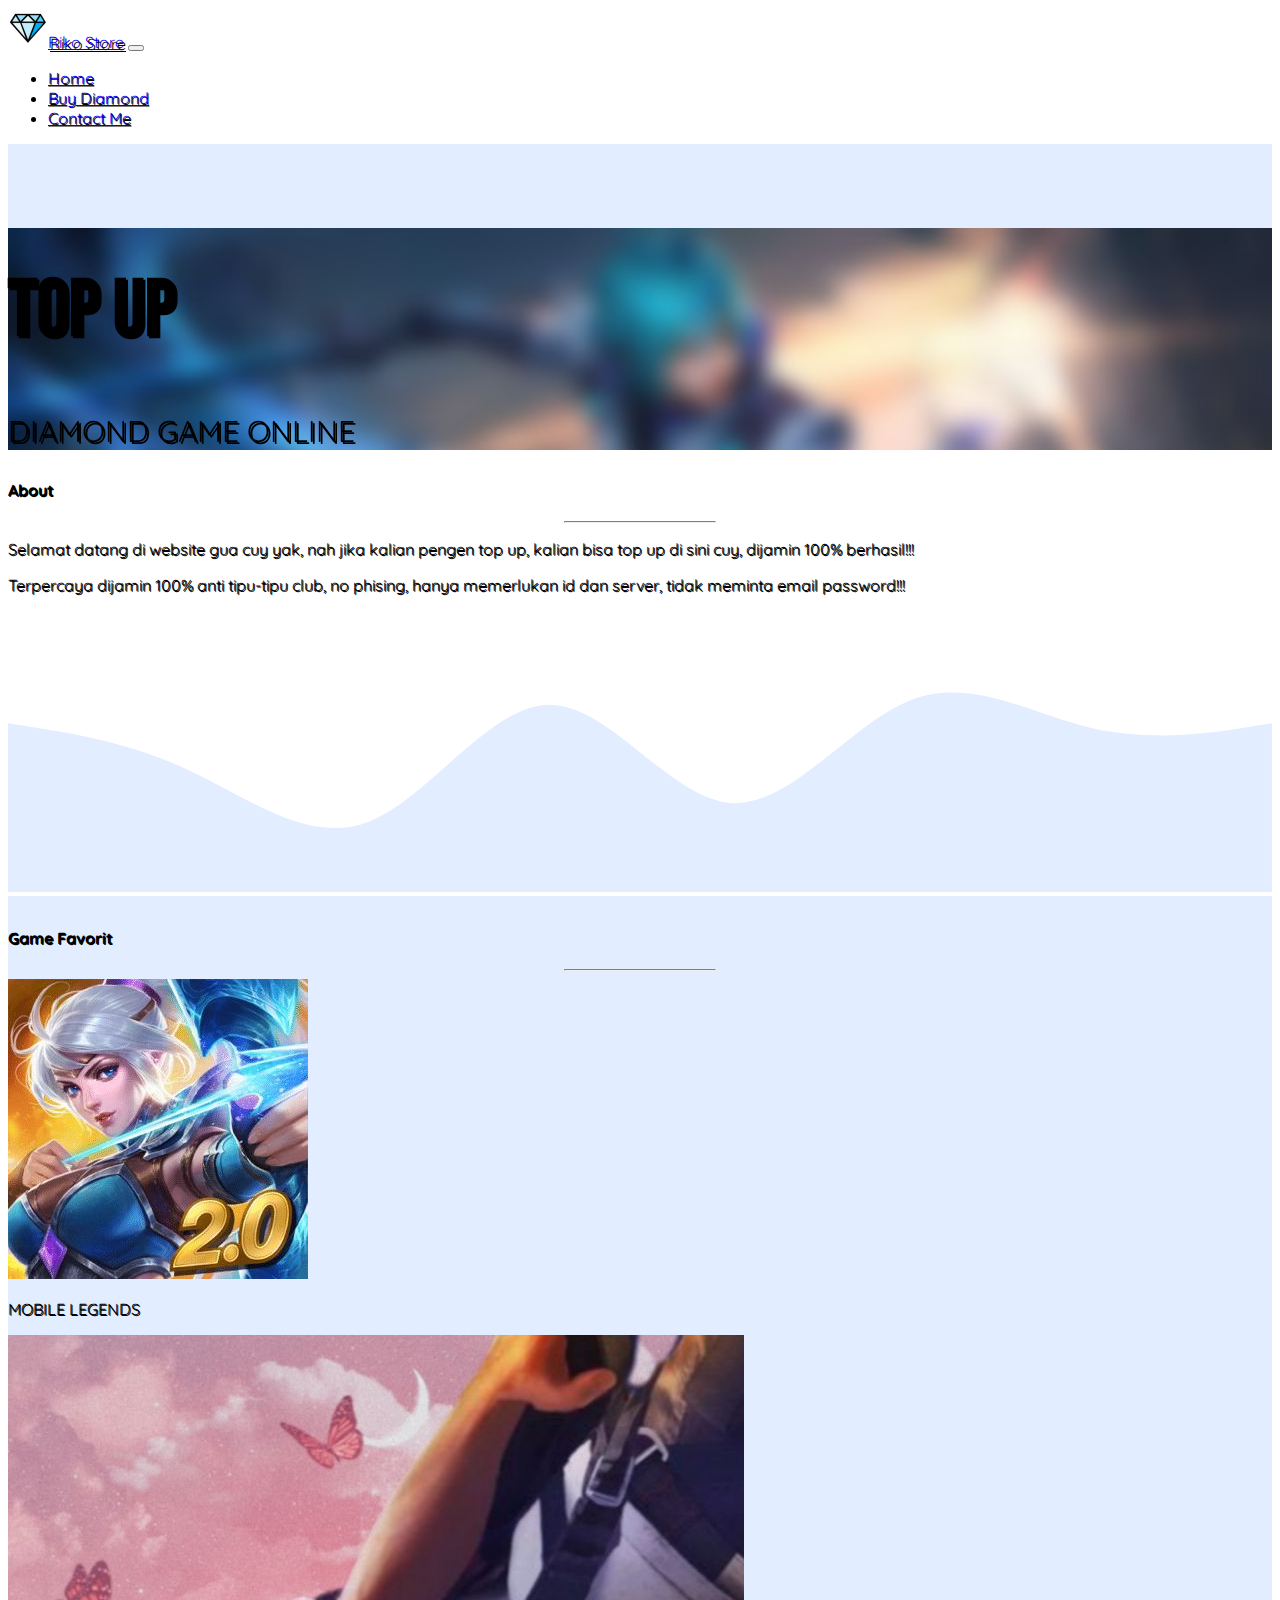
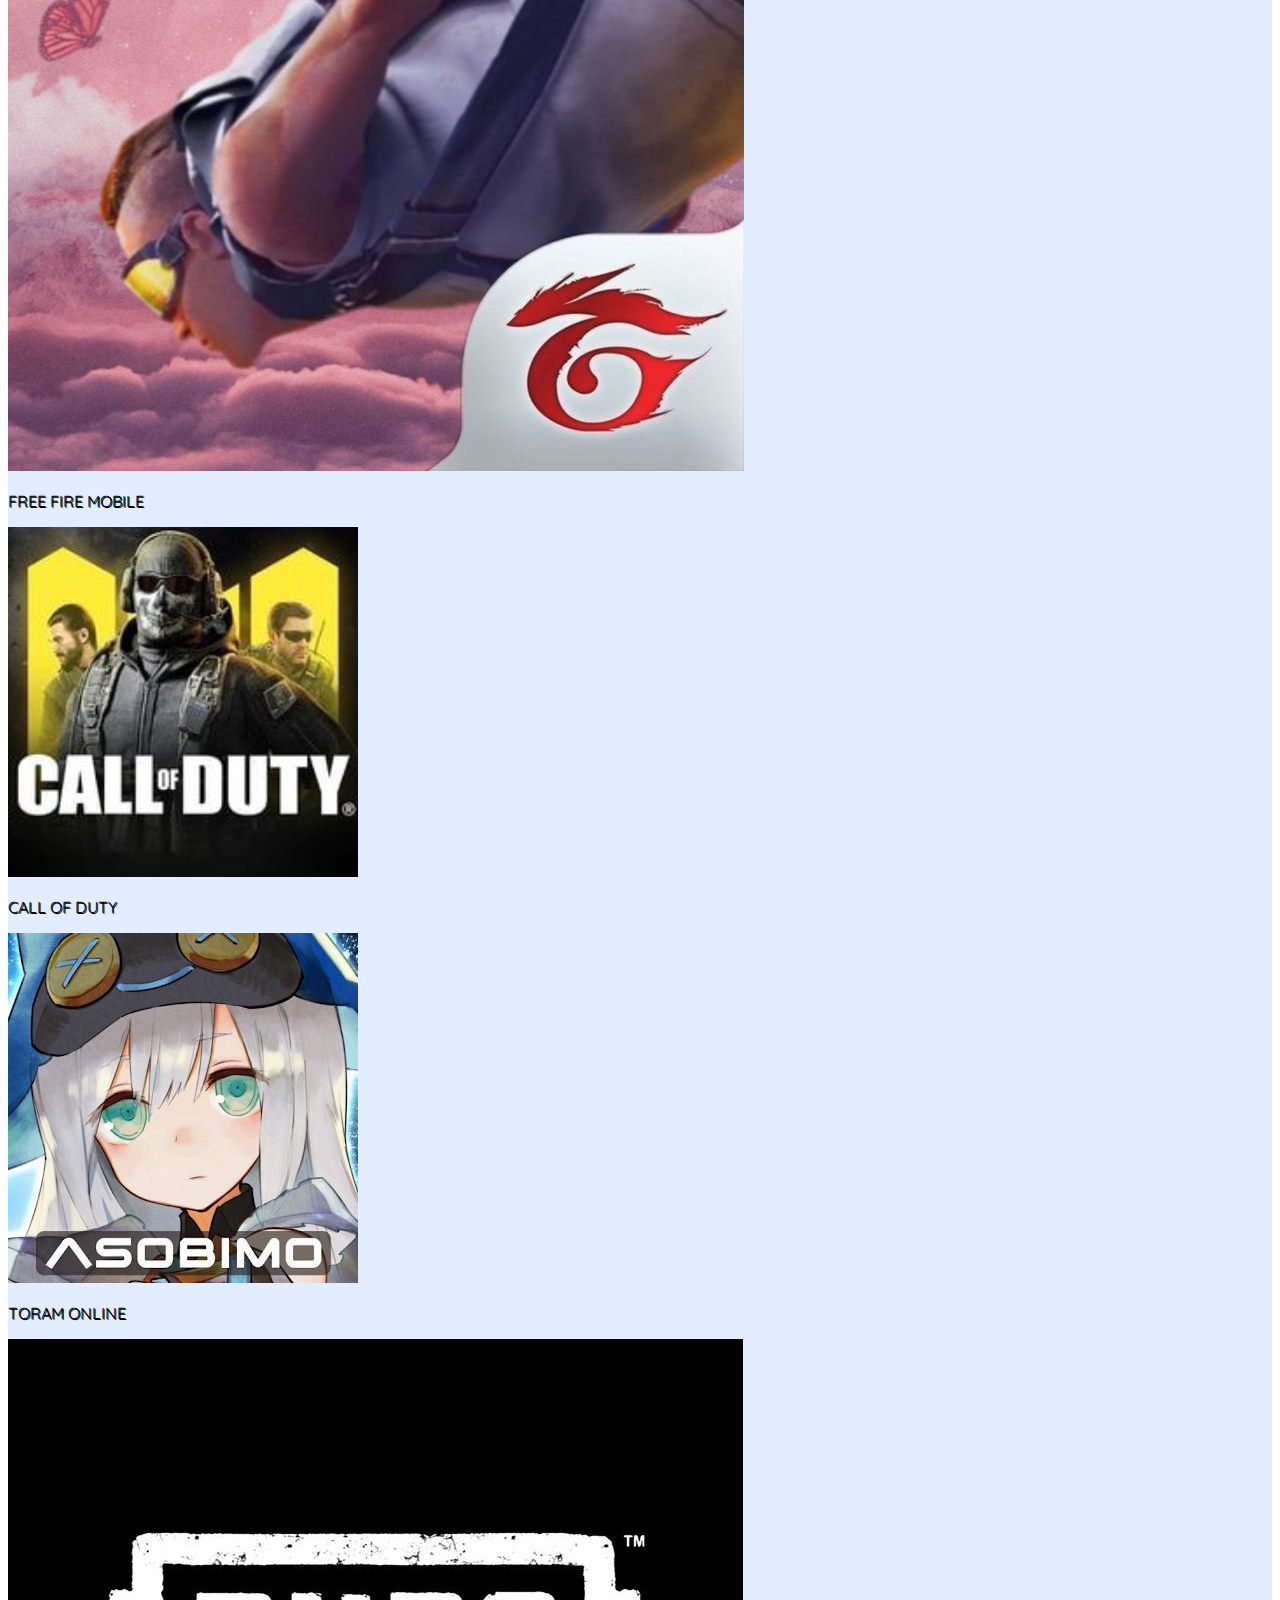
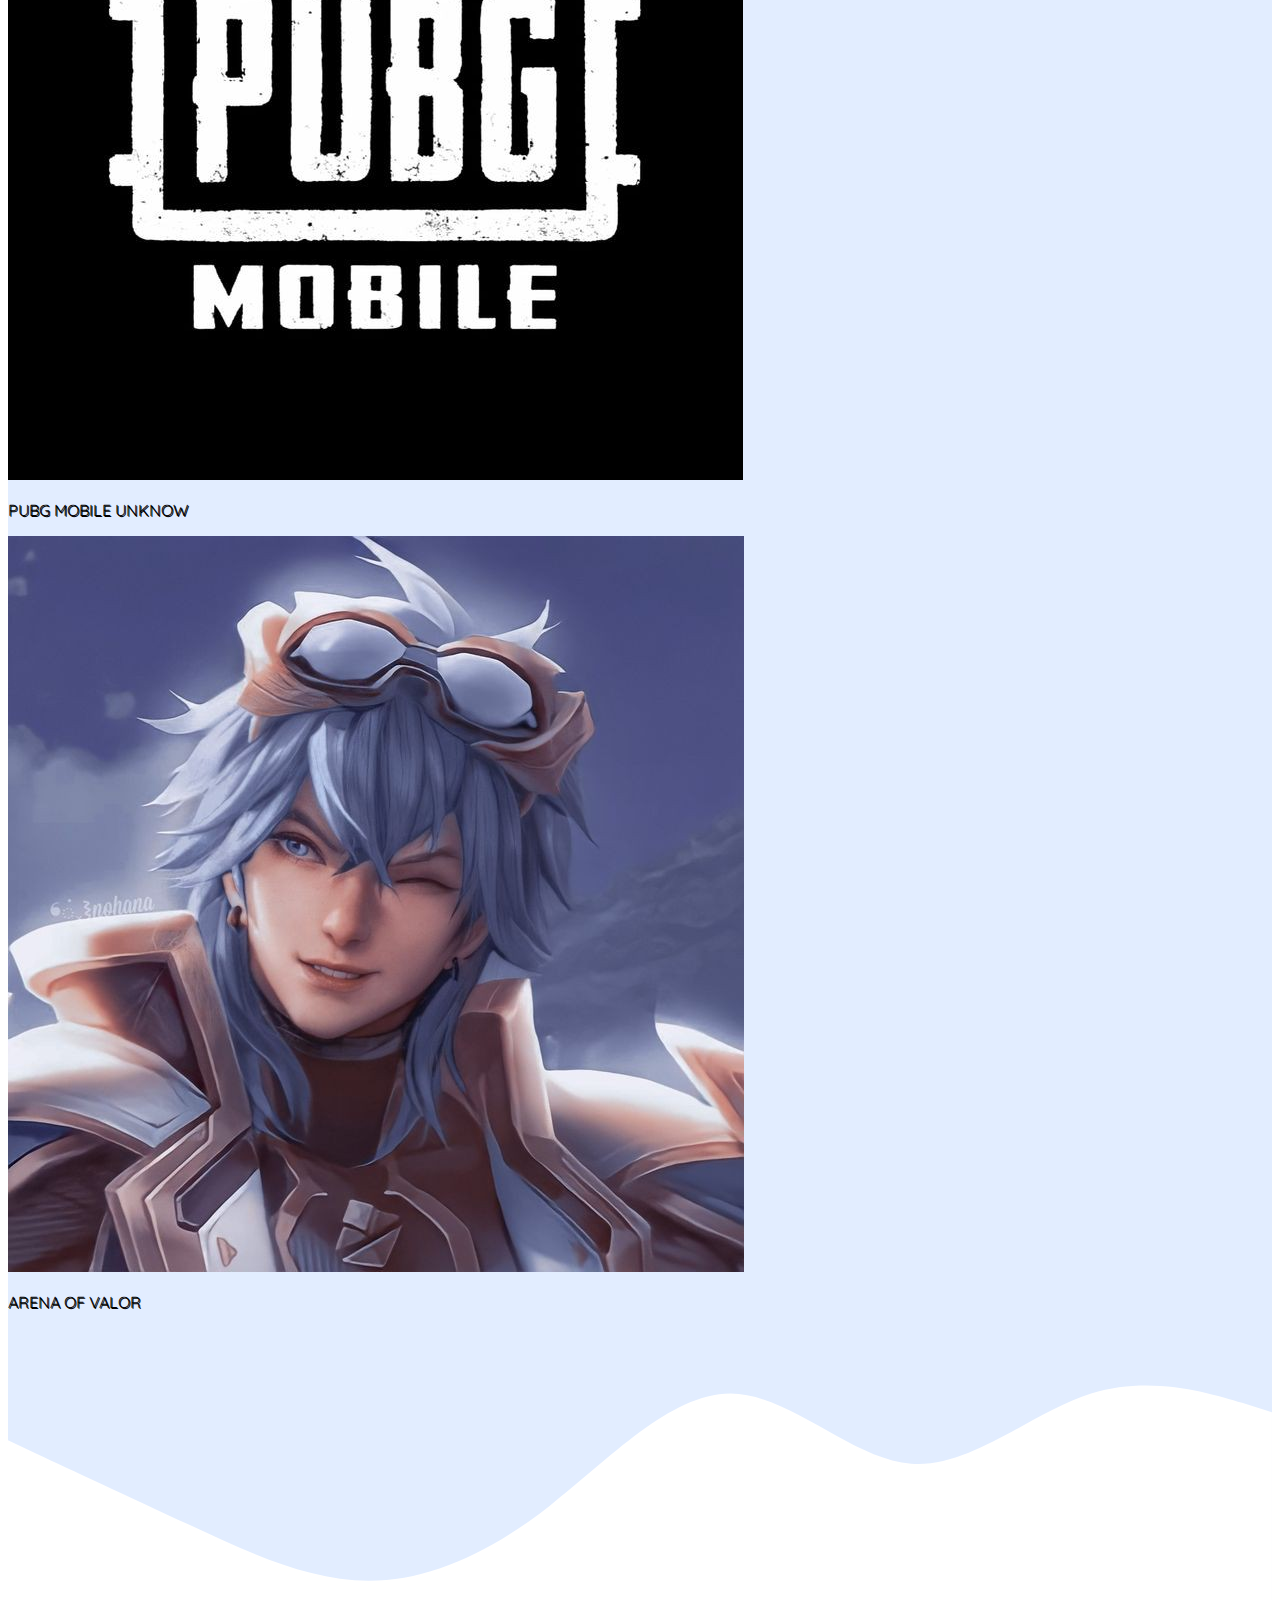
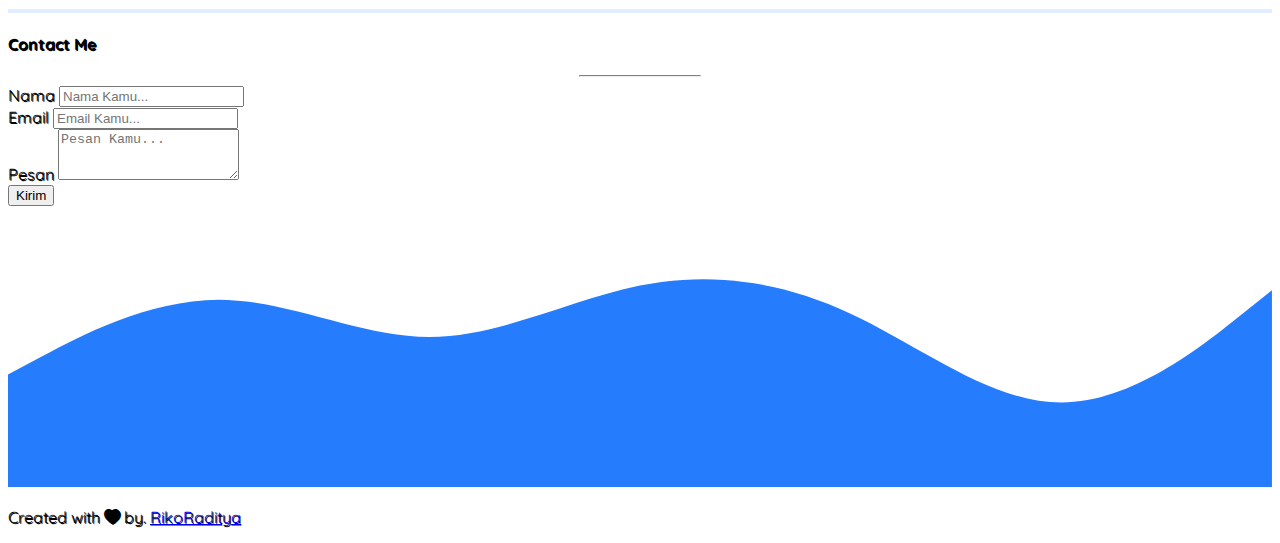
<file: index.html>
<!doctype html>
<html lang="en">
  <head>
    <!-- Required meta tags -->
    <meta charset="utf-8">
    <meta name="viewport" content="width=device-width, initial-scale=1, shrink-to-fit=no">

    <!-- Bootstrap CSS -->
    <link rel="stylesheet" href="https://cdn.jsdelivr.net/npm/bootstrap@4.6.0/dist/css/bootstrap.min.css" integrity="sha384-B0vP5xmATw1+K9KRQjQERJvTumQW0nPEzvF6L/Z6nronJ3oUOFUFpCjEUQouq2+l" crossorigin="anonymous">
    <link rel="stylesheet" href="style.css" type="text/css" media="all" />
    
    <!--Bootstrap Icon-->
<link rel="stylesheet" href="https://cdn.jsdelivr.net/npm/bootstrap-icons@1.4.0/font/bootstrap-icons.css">
   
   <!--Bootsrap Font-->
<link rel="preconnect" href="https://fonts.gstatic.com"> 
<link href="https://fonts.googleapis.com/css2?family=Quicksand&display=swap" rel="stylesheet">
<link rel="preconnect" href="https://fonts.gstatic.com"> 
<link href="https://fonts.googleapis.com/css2?family=Anton&display=swap" rel="stylesheet">
<link rel="preconnect" href="https://fonts.gstatic.com"> 
<link href="https://fonts.googleapis.com/css2?family=Anton&family=Bebas+Neue&display=swap" rel="stylesheet">
<link rel="preconnect" href="https://fonts.gstatic.com"> 
<link href="https://fonts.googleapis.com/css2?family=Anton&family=Berkshire+Swash&display=swap" rel="stylesheet">
    <title>My Web</title>
  </head>
  <body>
    <!--Navbar-->
<nav class="navbar navbar-expand-lg navbar-dark fixed-top bg-primary">
<div class="container">
    <a class="navbar-brand" href="#"><img class="pr-1" src="dm.png"width="40px">Riko Store</a>
  <button class="navbar-toggler" type="button" data-toggle="collapse" data-target="#navbarNav" aria-controls="navbarNav" aria-expanded="false" aria-label="Toggle navigation">
    <span class="navbar-toggler-icon"></span>
  </button>
  <div class="collapse navbar-collapse" id="navbarNav">
    <ul class="navbar-nav">
      <li class="nav-item active">
        <a class="nav-link" href="index.html">Home</a>
      </li>
        <li class="nav-item active">
        <a class="nav-link" href="buy.html">Buy Diamond</a>
      </li>
            </li>
        <li class="nav-item active">
        <a class="nav-link" href="contact.html">Contact Me</a>
      </li>
      

    </ul>
  </div>
</div>
</nav>
    <!--Akhir Navbar-->
    
    <!--jumbotron-->
    <section class="jumbo text-center">
<div class="jumbotron jumbotron-fluid">
  <div class="container">
    <h1 class="text-white font-weight-bold display-4">TOP UP</h1>
    <p class="lead font-weight-bold text-white">DIAMOND GAME ONLINE</p>
  </div>
</div>

    </section>

    <!--Akhir Jumbotron-->
    
    <!--About-->
    <section id="about">
      <div class="container">
        <div class="row text-center">
          <div class="col text-primary font-weight-bold">
            <h4>About</h4>
            <hr class="text-primary">
          </div>
        </div>
        <div class="row text-justify justify-content-center">
          <div class="col-md-3">
            <p>Selamat datang di website gua cuy yak, nah jika kalian pengen top up, kalian bisa top up di sini cuy, dijamin 100% berhasil!!!</p>
          </div>
            <div class="col-md-3">
            <p>Terpercaya dijamin 100% anti tipu-tipu club, no phising, hanya memerlukan id dan server, tidak meminta email password!!!</p>
          </div>
        </div>
      </div>
      <svg xmlns="http://www.w3.org/2000/svg" viewBox="0 0 1440 320"><path fill="#e2edff" fill-opacity="1" d="M0,128L34.3,133.3C68.6,139,137,149,206,181.3C274.3,213,343,267,411,240C480,213,549,107,617,106.7C685.7,107,754,213,823,218.7C891.4,224,960,128,1029,101.3C1097.1,75,1166,117,1234,133.3C1302.9,149,1371,139,1406,133.3L1440,128L1440,320L1405.7,320C1371.4,320,1303,320,1234,320C1165.7,320,1097,320,1029,320C960,320,891,320,823,320C754.3,320,686,320,617,320C548.6,320,480,320,411,320C342.9,320,274,320,206,320C137.1,320,69,320,34,320L0,320Z"></path></svg>
    </section>
    <!--Akhir About-->
    
    <!--Project-->
    <section id="project">
      <div class="container">
        <div class="row text-center text-primary font-weight-bold">
          <div class="col">
            <h4>Game Favorit</h4>
            <hr>
          </div>
        </div>
        <div class="row">
          <div class="col-md-4 mb-3 mt-4">
<div class="card">
  <img class="img-thumbnail"src="ml.jpg" alt="project1">
  <div class="card-body">
    <p class="card-text">MOBILE LEGENDS</p>
  </div>
</div>
            
          </div>
            <div class="col-md-4 mb-3 mt-4">
<div class="card">
  <img class="img-thumbnail"src="ff.jpg" alt="project1">
  <div class="card-body">
    <p class="card-text">FREE FIRE MOBILE</p>
  </div>
</div>
            
          </div>
            <div class="col-md-4 mb-3 mt-4">
<div class="card">
  <img class="cod img-thumbnail"src="cod.jpg" alt="project1">
  <div class="card-body">
    <p class="card-text">CALL OF DUTY</p>
  </div>
</div>
            
          </div>
            <div class="col-md-4 mb-3 mt-3">
<div class="card">
  <img class="img-thumbnail" src="toram.jpg" alt="project1">
  <div class="card-body">
    <p class="card-text">TORAM ONLINE</p>
  </div>
</div>
            
          </div>
            <div class="col-md-4 mb-3 mt-3">
<div class="card">
  <img class="img-thumbnail" src="pubg.jpg" alt="project1">
  <div class="card-body">
    <p class="card-text">PUBG MOBILE UNKNOW</p>
  </div>
</div>
            
          </div>
            <div class="col-md-4 mb-3 mt-3">
<div class="card">
  <img class="img-thumbnail" src="aov.jpg" alt="project1">
  <div class="card-body">
    <p class="card-text">ARENA OF VALOR</p>
  </div>
</div>
            
          </div>
        </div>
      </div>
      <svg xmlns="http://www.w3.org/2000/svg" viewBox="0 0 1440 320"><path fill="#ffffff" fill-opacity="1" d="M0,128L34.3,144C68.6,160,137,192,206,224C274.3,256,343,288,411,288C480,288,549,256,617,202.7C685.7,149,754,75,823,74.7C891.4,75,960,149,1029,154.7C1097.1,160,1166,96,1234,74.7C1302.9,53,1371,75,1406,85.3L1440,96L1440,320L1405.7,320C1371.4,320,1303,320,1234,320C1165.7,320,1097,320,1029,320C960,320,891,320,823,320C754.3,320,686,320,617,320C548.6,320,480,320,411,320C342.9,320,274,320,206,320C137.1,320,69,320,34,320L0,320Z"></path></svg>
    </section>
    <!--Akhir Project-->
    
    <!--contact-->
    <section id="contact">
      <div class="container">
        <div class="row text-center">
          <div class="col">
            <h4 class="text-primary">Contact Me</h4>
            <hr class="text-primary">
          </div>
        </div>
        <div class="row justify-content-center">
          <div class="col-10">
            <form>
  <div class="form-group">
    <label for="name">Nama</label>
    <input type="text" class="form-control" id="name" placeholder="Nama Kamu..." aria-describedby="name">
  </div>
    <div class="form-group">
    <label for="email">Email </label>
    <input type="email" class="form-control" placeholder="Email Kamu..." id="email" aria-describedby="email">
  </div>
  <div class="form-group">
    <label for="pesan">Pesan</label>
    <textarea class="form-control" id="pesan" placeholder="Pesan Kamu..." rows="3"></textarea>
  </div>
  <button type="submit" class="btn btn-primary">Kirim</button>
</form>
          </div>
        </div>
        </div>
      </div>
  <svg xmlns="http://www.w3.org/2000/svg" viewBox="0 0 1440 320"><path fill="#0d6efd" fill-opacity="0.9" d="M0,192L40,170.7C80,149,160,107,240,106.7C320,107,400,149,480,149.3C560,149,640,107,720,90.7C800,75,880,85,960,122.7C1040,160,1120,224,1200,224C1280,224,1360,160,1400,128L1440,96L1440,320L1400,320C1360,320,1280,320,1200,320C1120,320,1040,320,960,320C880,320,800,320,720,320C640,320,560,320,480,320C400,320,320,320,240,320C160,320,80,320,40,320L0,320Z"></path></svg>
    </section>
    <!--Akhir Cobtact-->
    
    
    
    
    <!--footer-->
<footer class="text-center bg-primary text-white p-3">
  <p>Created with <i class="bi bi-heart-fill text-danger"></i> by. <a href="https://www.instagram.com/riko_raditya19/"class="text-white font-weight-bold">RikoRaditya</a></p>
</footer>
    <!--Akhir Footer-->
    

    <!-- Optional JavaScript; choose one of the two! -->

    <!-- Option 1: jQuery and Bootstrap Bundle (includes Popper) -->
    <script src="https://code.jquery.com/jquery-3.5.1.slim.min.js" integrity="sha384-DfXdz2htPH0lsSSs5nCTpuj/zy4C+OGpamoFVy38MVBnE+IbbVYUew+OrCXaRkfj" crossorigin="anonymous"></script>
    <script src="https://cdn.jsdelivr.net/npm/bootstrap@4.6.0/dist/js/bootstrap.bundle.min.js" integrity="sha384-Piv4xVNRyMGpqkS2by6br4gNJ7DXjqk09RmUpJ8jgGtD7zP9yug3goQfGII0yAns" crossorigin="anonymous"></script>

    <!-- Option 2: Separate Popper and Bootstrap JS -->
    <!--
    <script src="https://code.jquery.com/jquery-3.5.1.slim.min.js" integrity="sha384-DfXdz2htPH0lsSSs5nCTpuj/zy4C+OGpamoFVy38MVBnE+IbbVYUew+OrCXaRkfj" crossorigin="anonymous"></script>
    <script src="https://cdn.jsdelivr.net/npm/popper.js@1.16.1/dist/umd/popper.min.js" integrity="sha384-9/reFTGAW83EW2RDu2S0VKaIzap3H66lZH81PoYlFhbGU+6BZp6G7niu735Sk7lN" crossorigin="anonymous"></script>
    <script src="https://cdn.jsdelivr.net/npm/bootstrap@4.6.0/dist/js/bootstrap.min.js" integrity="sha384-+YQ4JLhjyBLPDQt//I+STsc9iw4uQqACwlvpslubQzn4u2UU2UFM80nGisd026JF" crossorigin="anonymous"></script>
    -->
  </body>
</html>
</file>
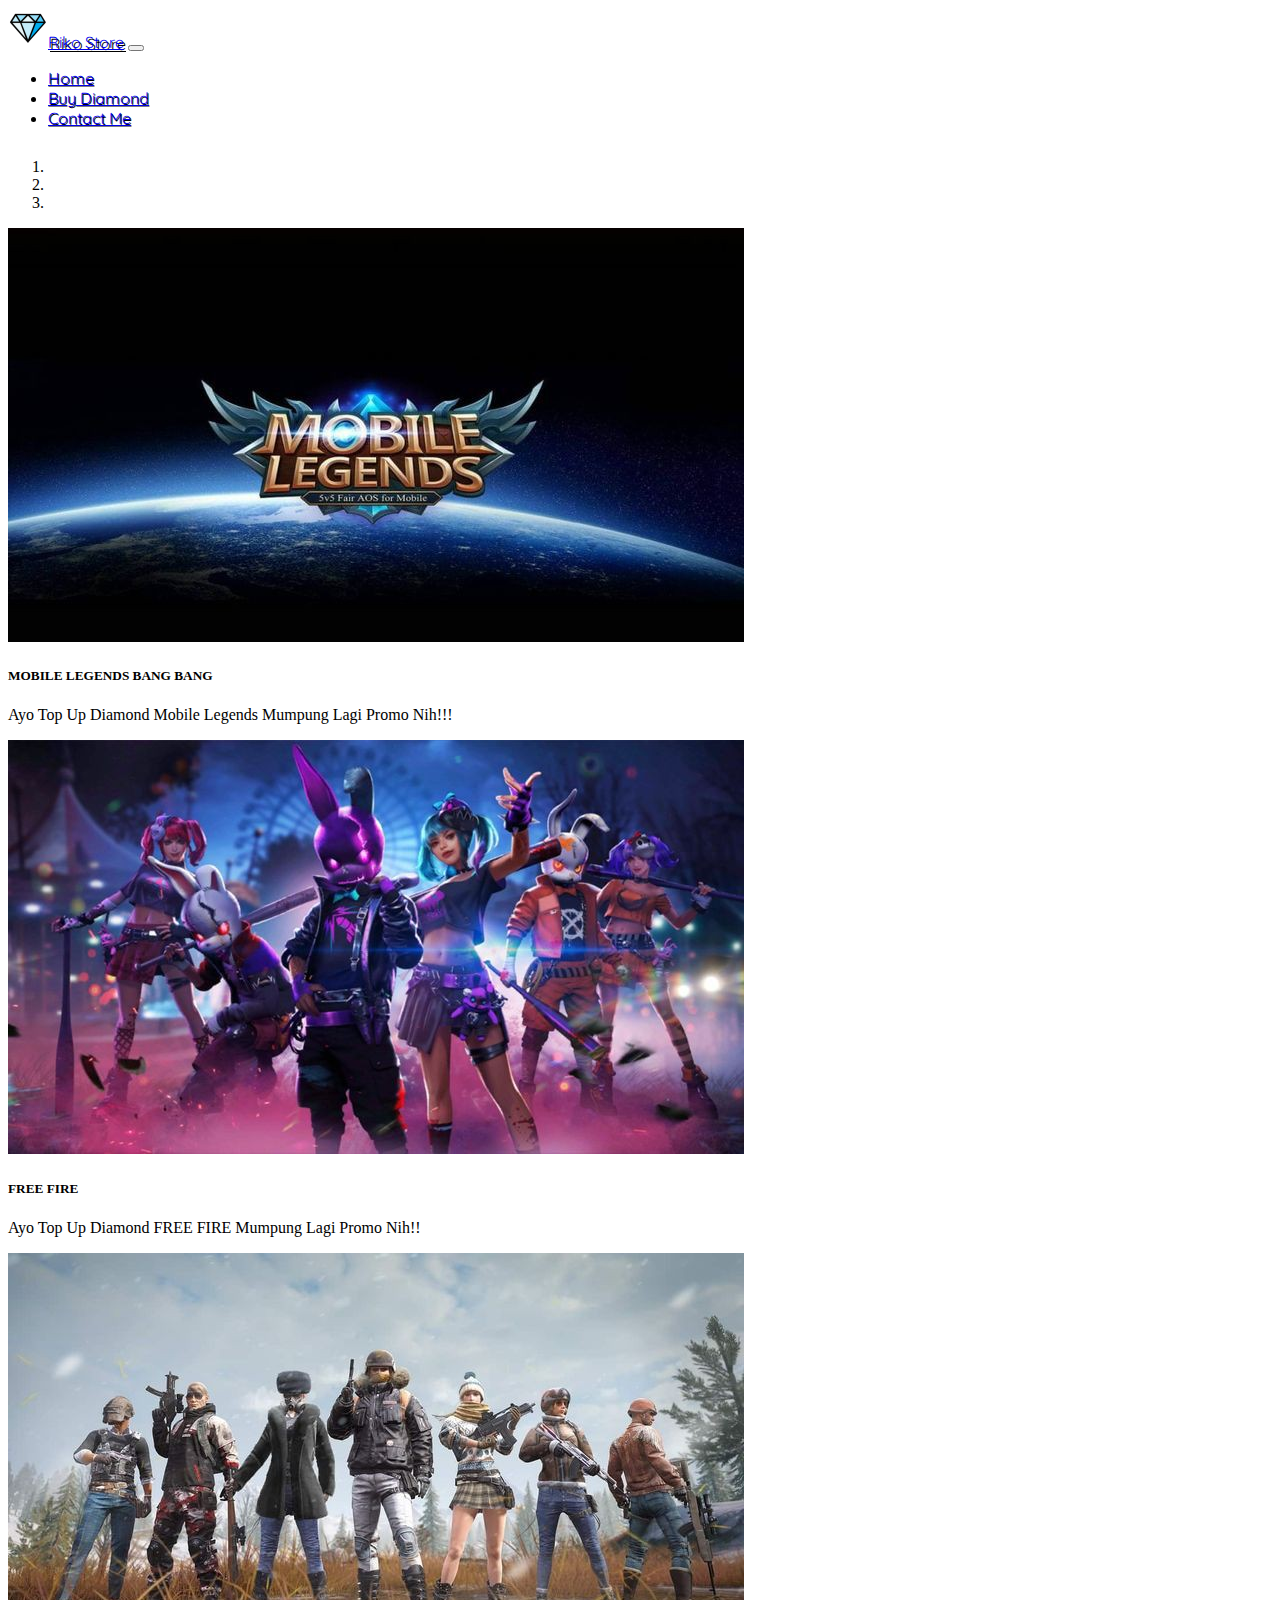
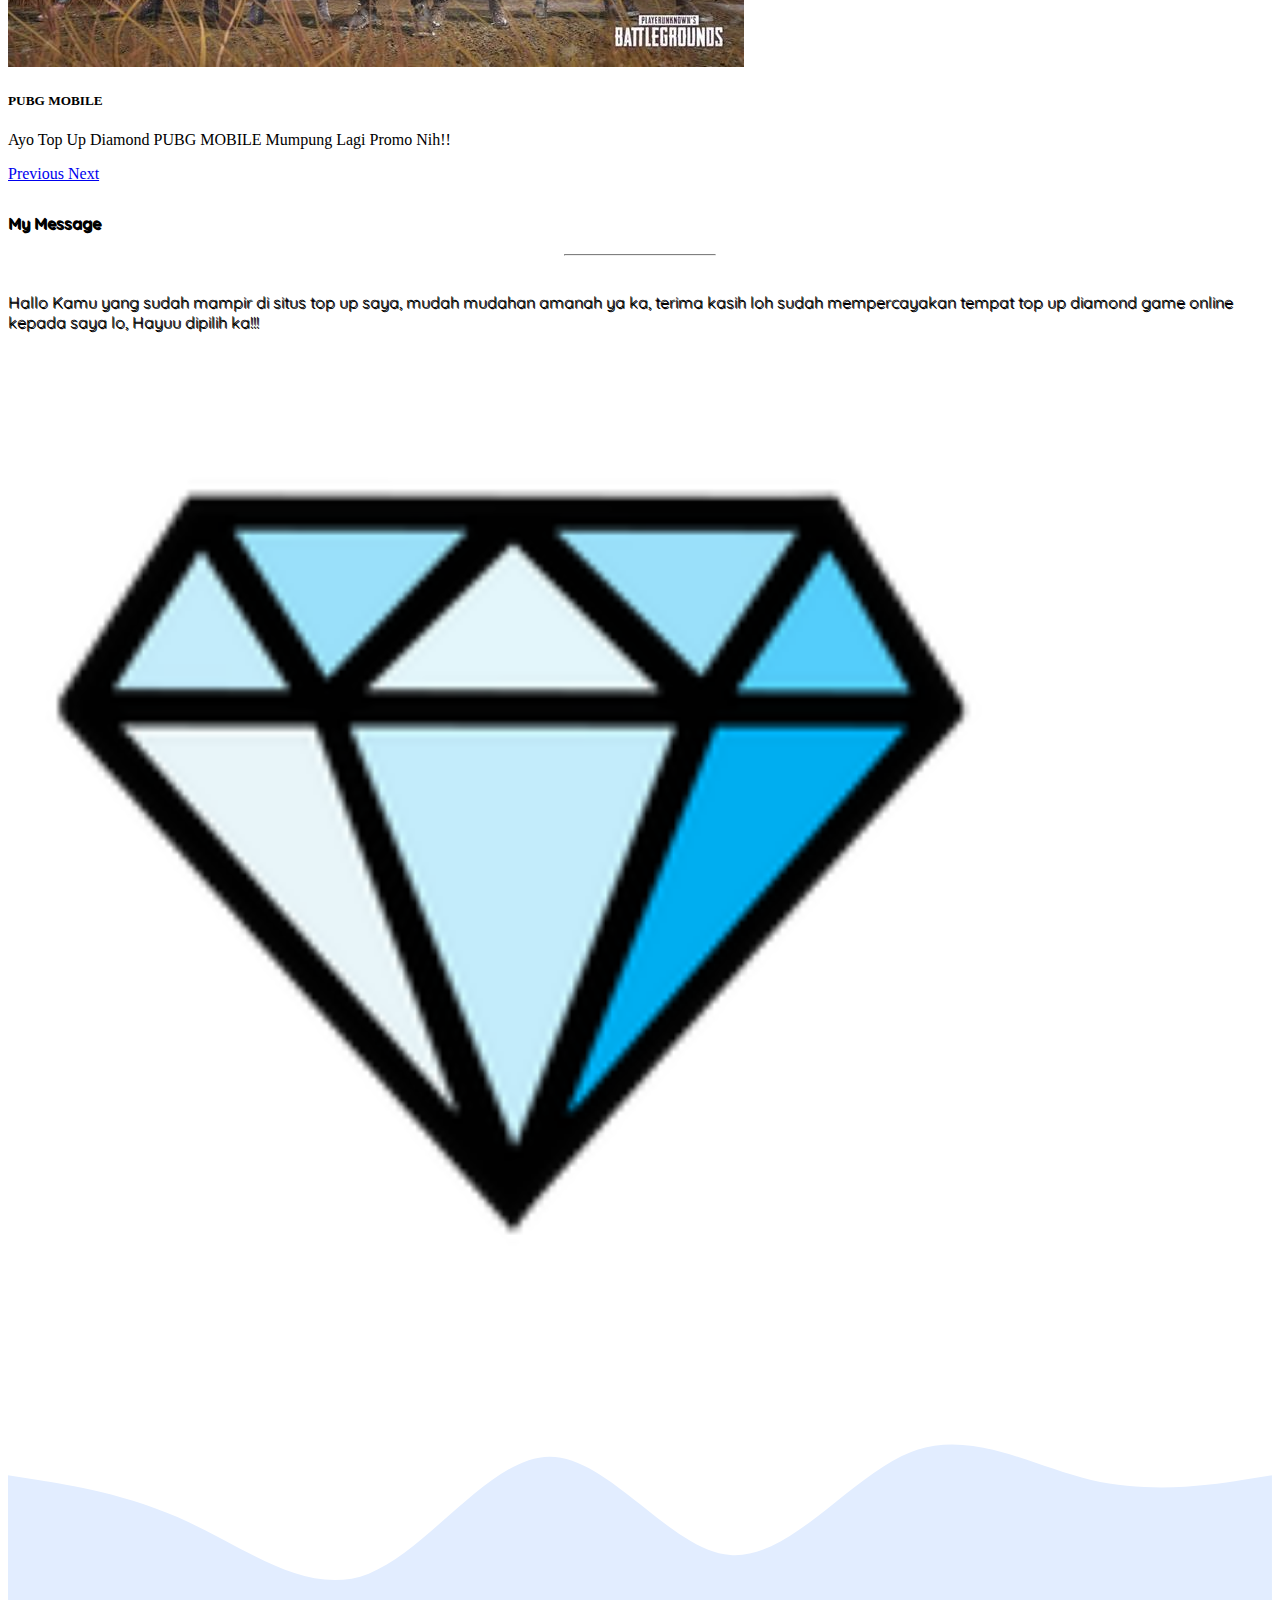
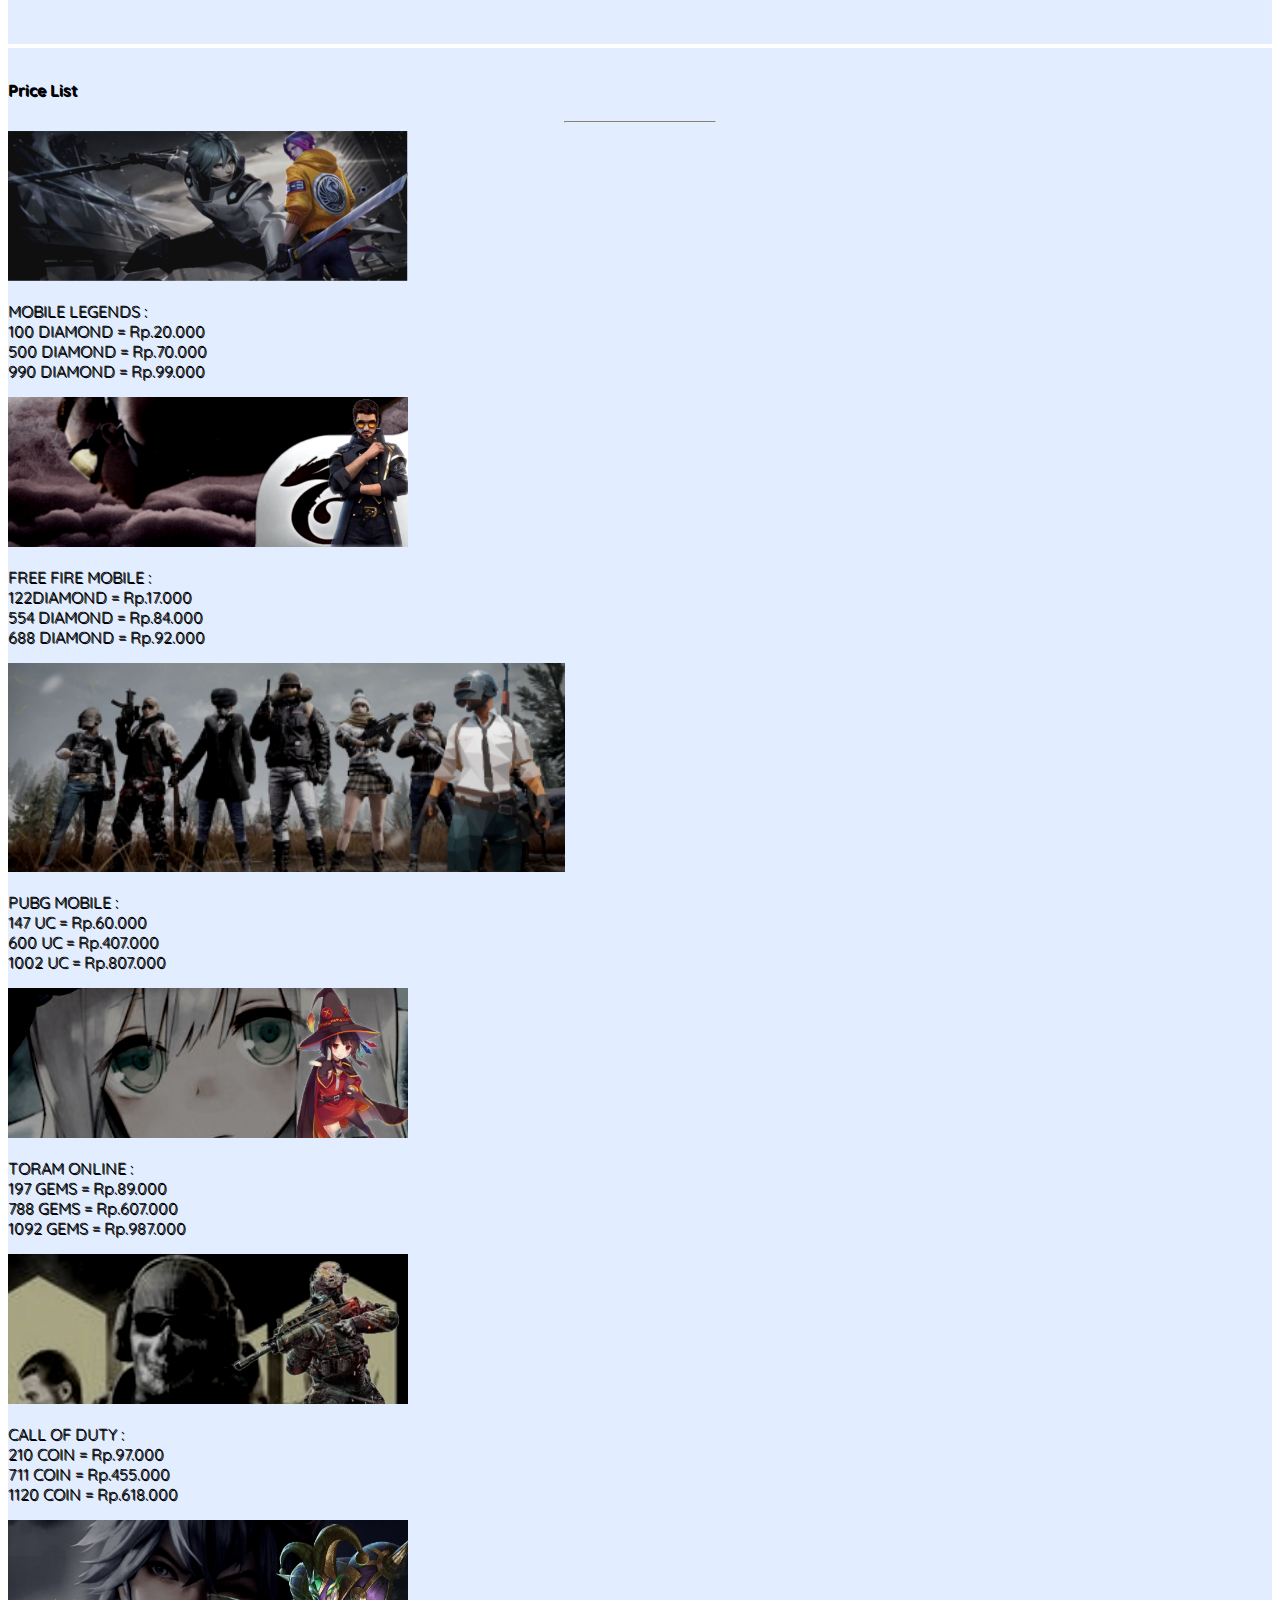
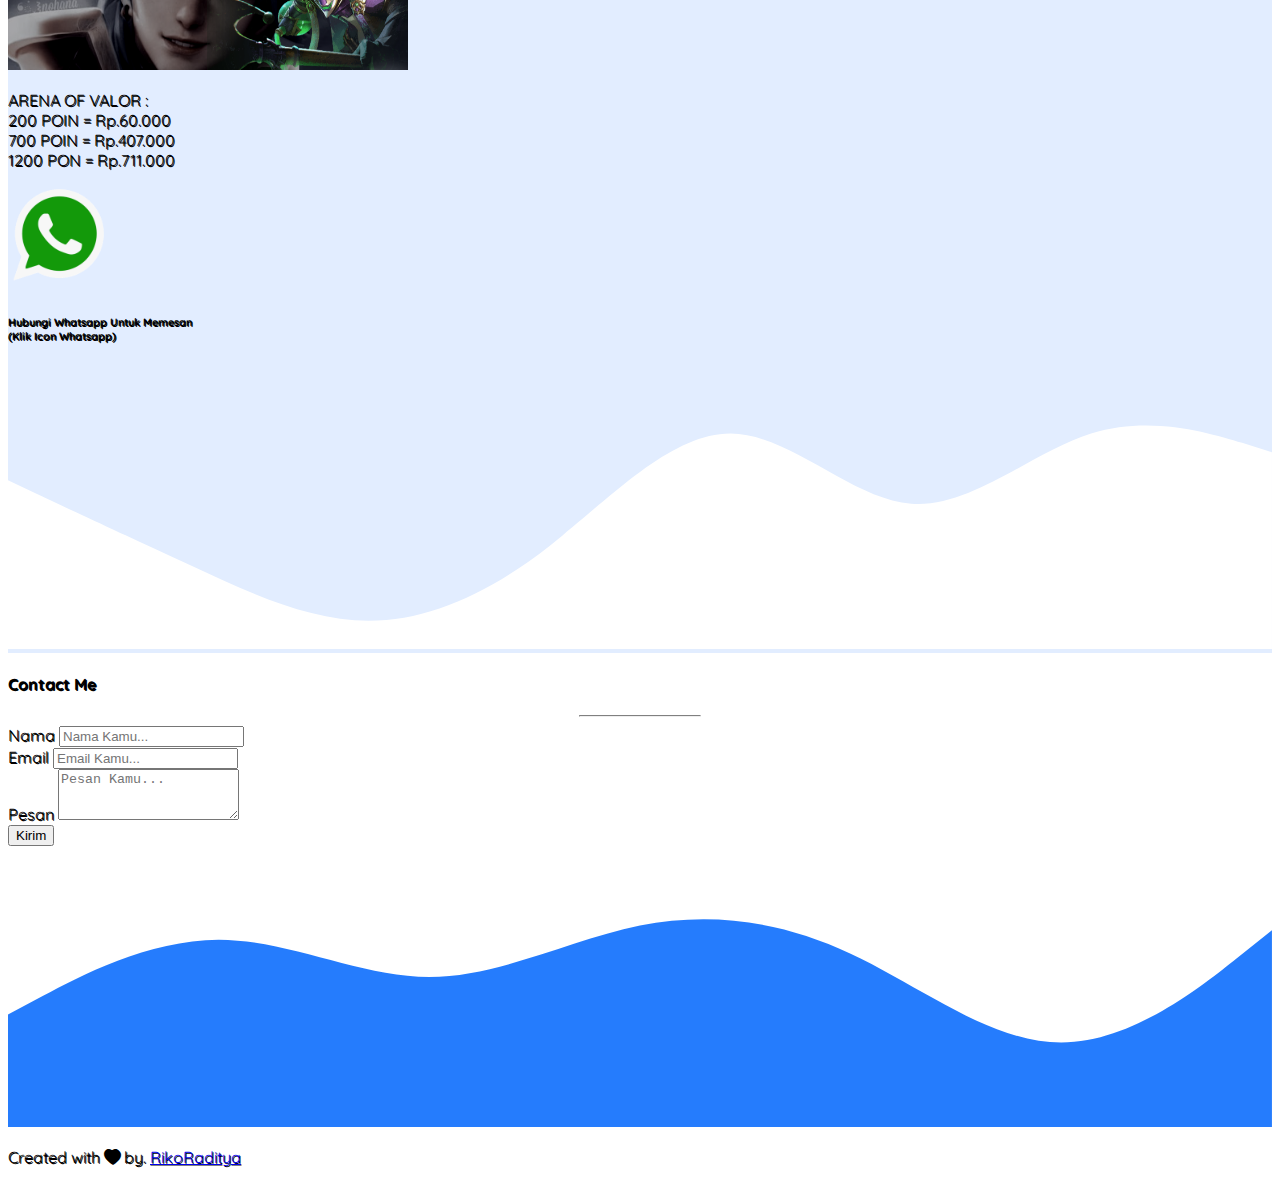
<file: buy.html>
<!doctype html>
<html lang="en">
  <head>
    <!-- Required meta tags -->
    <meta charset="utf-8">
    <meta name="viewport" content="width=device-width, initial-scale=1, shrink-to-fit=no">

    <!-- Bootstrap CSS -->
    <link rel="stylesheet" href="https://cdn.jsdelivr.net/npm/bootstrap@4.6.0/dist/css/bootstrap.min.css" integrity="sha384-B0vP5xmATw1+K9KRQjQERJvTumQW0nPEzvF6L/Z6nronJ3oUOFUFpCjEUQouq2+l" crossorigin="anonymous">
    <link rel="stylesheet" href="style.css" type="text/css" media="all" />
    
    <!--Bootstrap Icon-->
<link rel="stylesheet" href="https://cdn.jsdelivr.net/npm/bootstrap-icons@1.4.0/font/bootstrap-icons.css">
   
   <!--Bootsrap Font-->
<link rel="preconnect" href="https://fonts.gstatic.com"> 
<link href="https://fonts.googleapis.com/css2?family=Quicksand&display=swap" rel="stylesheet">
<link rel="preconnect" href="https://fonts.gstatic.com"> 
<link href="https://fonts.googleapis.com/css2?family=Anton&display=swap" rel="stylesheet">
<link rel="preconnect" href="https://fonts.gstatic.com"> 
<link href="https://fonts.googleapis.com/css2?family=Anton&family=Bebas+Neue&display=swap" rel="stylesheet">
<link rel="preconnect" href="https://fonts.gstatic.com"> 
<link href="https://fonts.googleapis.com/css2?family=Anton&family=Berkshire+Swash&display=swap" rel="stylesheet">
    <title>My Web</title>
  </head>
  <body>
    <!--Navbar-->
<nav class="navbar navbar-expand-lg navbar-dark fixed-top bg-primary">
<div class="container">
    <a class="navbar-brand" href="#"><img class="pr-1" src="dm.png"width="40px">Riko Store</a>
  <button class="navbar-toggler" type="button" data-toggle="collapse" data-target="#navbarNav" aria-controls="navbarNav" aria-expanded="false" aria-label="Toggle navigation">
    <span class="navbar-toggler-icon"></span>
  </button>
  <div class="collapse navbar-collapse" id="navbarNav">
    <ul class="navbar-nav">
      <li class="nav-item active">
        <a class="nav-link" href="index.html">Home</a>
      </li>
        <li class="nav-item active">
        <a class="nav-link" href="buy.html">Buy Diamond</a>
      </li>
            </li>
        <li class="nav-item active">
        <a class="nav-link" href="contact.html">Contact Me</a>
      </li>
      

    </ul>
  </div>
</div>
</nav>
    <!--Akhir Navbar-->
    
    <!--carousel-->
    <section class="caro text-center">
<div id="carouselExampleCaptions" class="carousel slide" data-ride="carousel">
  <ol class="carousel-indicators">
    <li data-target="#carouselExampleCaptions" data-slide-to="0" class="active"></li>
    <li data-target="#carouselExampleCaptions" data-slide-to="1"></li>
    <li data-target="#carouselExampleCaptions" data-slide-to="2"></li>
  </ol>
  <div class="carousel-inner">
    <div class="carousel-item active">
      <img src="mlbbcaro.jpg" class="d-block w-100" alt="...">
      <div class="carousel-caption d-none d-md-block">
        <h5>MOBILE LEGENDS BANG BANG</h5>
        <p>Ayo Top Up Diamond Mobile Legends Mumpung Lagi Promo Nih!!!</p>
      </div>
    </div>
    <div class="carousel-item">
      <img src="ffcaro.jpg" class="d-block w-100" alt="...">
      <div class="carousel-caption d-none d-md-block">
        <h5>FREE FIRE</h5>
        <p>Ayo Top Up Diamond FREE FIRE Mumpung Lagi Promo Nih!!</p>
      </div>
    </div>
    <div class="carousel-item">
      <img src="pubgcaro.jpg" class="d-block w-100" alt="...">
      <div class="carousel-caption d-none d-md-block">
        <h5>PUBG MOBILE</h5>
        <p>Ayo Top Up Diamond PUBG MOBILE Mumpung Lagi Promo Nih!!</p>
      </div>
    </div>
  </div>
  <a class="carousel-control-prev" href="#carouselExampleCaptions" role="button" data-slide="prev">
    <span class="carousel-control-prev-icon" aria-hidden="true"></span>
    <span class="sr-only">Previous</span>
  </a>
  <a class="carousel-control-next" href="#carouselExampleCaptions" role="button" data-slide="next">
    <span class="carousel-control-next-icon" aria-hidden="true"></span>
    <span class="sr-only">Next</span>
  </a>
</div>

    </section>

    <!--Akhir Carousel-->
    
    <!--About-->
    <section id="about">
      <div class="container">
        <div class="row text-center">
          <div class="col text-primary font-weight-bold">
            <h4>My Message</h4>
            <hr class="text-primary">
          </div>
        </div>
        <div class="row text-justify justify-content-center">
          <div class="col-md-3">
          <p><br>Hallo Kamu yang sudah mampir di situs top up saya, mudah mudahan amanah ya ka, terima kasih loh sudah mempercayakan tempat top up diamond game online kepada saya lo, Hayuu dipilih ka!!!</p>
          </div>
            <div class="col-md-3">
              <img class="riko mx-auto d-block" src="dm.png">
          </div>
        </div>
      </div>
      <svg xmlns="http://www.w3.org/2000/svg" viewBox="0 0 1440 320"><path fill="#e2edff" fill-opacity="1" d="M0,128L34.3,133.3C68.6,139,137,149,206,181.3C274.3,213,343,267,411,240C480,213,549,107,617,106.7C685.7,107,754,213,823,218.7C891.4,224,960,128,1029,101.3C1097.1,75,1166,117,1234,133.3C1302.9,149,1371,139,1406,133.3L1440,128L1440,320L1405.7,320C1371.4,320,1303,320,1234,320C1165.7,320,1097,320,1029,320C960,320,891,320,823,320C754.3,320,686,320,617,320C548.6,320,480,320,411,320C342.9,320,274,320,206,320C137.1,320,69,320,34,320L0,320Z"></path></svg>
    </section>
    <!--Akhir About-->
    
    <!--Project-->
    <section id="project">
      <div class="container">
        <div class="row text-center text-primary font-weight-bold">
          <div class="col">
            <h4>Price List</h4>
            <hr>
          </div>
        </div>
        <div class="row">
          <div class="col-sm-6 mb-3">
<div class="card">
  <img class="img-thumbnail"src="hargaml.png" alt="project1">
  <div class="card-body">
    <p class="card-text">MOBILE LEGENDS :<br>100 DIAMOND = Rp.20.000 <br>
    500 DIAMOND = Rp.70.000 <br>
    990 DIAMOND = Rp.99.000</p>
  </div>
</div>
            
          </div>
            <div class="col-sm-6 mb-3">
<div class="card">
  <img class="img-thumbnail"src="hargaff.png" alt="project1">
  <div class="card-body">
    <p class="card-text">FREE FIRE MOBILE :<br>122DIAMOND = Rp.17.000 <br>
    554 DIAMOND = Rp.84.000 <br>
    688 DIAMOND = Rp.92.000</p>
  </div>
</div>
            
          </div>
            <div class="col-sm-6 mb-3">
<div class="card">
  <img class="pub img-thumbnail"src="hargapubg.png" alt="project1">
  <div class="card-body">
    <p class="card-text">PUBG MOBILE :<br>147 UC = Rp.60.000 <br>
    600 UC = Rp.407.000 <br>
    1002 UC = Rp.807.000</p>
  </div>
</div>
            
          </div>
            <div class="col-sm-6 mb-3">
<div class="card">
  <img class="img-thumbnail" src="hargatoram.png" alt="project1">
  <div class="card-body">
    <p class="card-text">TORAM ONLINE :<br>197 GEMS = Rp.89.000 <br>
    788 GEMS = Rp.607.000 <br>
    1092 GEMS = Rp.987.000</p>
  </div>
</div>
            
          </div>
            <div class="col-sm-6 mb-3">
<div class="card">
  <img class="img-thumbnail" src="hargacod.png" alt="project1">
  <div class="card-body">
   <p class="card-text">CALL OF DUTY :<br>210 COIN = Rp.97.000 <br>
    711 COIN = Rp.455.000 <br>
    1120 COIN = Rp.618.000</p>
  </div>
</div>
            
          </div>
            <div class="col-sm-6 mb-3">
<div class="card">
  <img class="img-thumbnail" src="hargaaov.png" alt="project1">
  <div class="card-body">
     <p class="card-text">ARENA OF VALOR :<br>200 POIN = Rp.60.000 <br>
    700 POIN = Rp.407.000 <br>
    1200 PON = Rp.711.000</p>
  </div>
</div>
            
          </div>
        </div>
        <div class="row">
          <div class="container">
              <div class="col-sm-12">
            <a href="https://wa.me/qr/5XXNSHRIFD4OP1">
      <img class="mt-4 mx-auto d-block"src="wa.png" width="100px">
    </a>
            <h6 class="mt-2 text-center">Hubungi Whatsapp Untuk Memesan<br>(Klik Icon Whatsapp)</h6>
          </div>
          </div>
        </div>
      </div>
      <svg xmlns="http://www.w3.org/2000/svg" viewBox="0 0 1440 320"><path fill="#ffffff" fill-opacity="1" d="M0,128L34.3,144C68.6,160,137,192,206,224C274.3,256,343,288,411,288C480,288,549,256,617,202.7C685.7,149,754,75,823,74.7C891.4,75,960,149,1029,154.7C1097.1,160,1166,96,1234,74.7C1302.9,53,1371,75,1406,85.3L1440,96L1440,320L1405.7,320C1371.4,320,1303,320,1234,320C1165.7,320,1097,320,1029,320C960,320,891,320,823,320C754.3,320,686,320,617,320C548.6,320,480,320,411,320C342.9,320,274,320,206,320C137.1,320,69,320,34,320L0,320Z"></path></svg>
    </section>
    <!--Akhir Project-->
    
    <!--contact-->
    <section id="contact">
      <div class="container">
        <div class="row text-center">
          <div class="col">
            <h4 class="text-primary">Contact Me</h4>
            <hr class="text-primary">
          </div>
        </div>
        <div class="row justify-content-center">
          <div class="col-10">
            <form>
  <div class="form-group">
    <label for="name">Nama</label>
    <input type="text" class="form-control" id="name" placeholder="Nama Kamu..." aria-describedby="name">
  </div>
    <div class="form-group">
    <label for="email">Email </label>
    <input type="email" class="form-control" placeholder="Email Kamu..." id="email" aria-describedby="email">
  </div>
  <div class="form-group">
    <label for="pesan">Pesan</label>
    <textarea class="form-control" id="pesan" placeholder="Pesan Kamu..." rows="3"></textarea>
  </div>
  <button type="submit" class="btn btn-primary">Kirim</button>
</form>
          </div>
        </div>
        </div>
      </div>
  <svg xmlns="http://www.w3.org/2000/svg" viewBox="0 0 1440 320"><path fill="#0d6efd" fill-opacity="0.9" d="M0,192L40,170.7C80,149,160,107,240,106.7C320,107,400,149,480,149.3C560,149,640,107,720,90.7C800,75,880,85,960,122.7C1040,160,1120,224,1200,224C1280,224,1360,160,1400,128L1440,96L1440,320L1400,320C1360,320,1280,320,1200,320C1120,320,1040,320,960,320C880,320,800,320,720,320C640,320,560,320,480,320C400,320,320,320,240,320C160,320,80,320,40,320L0,320Z"></path></svg>
    </section>
    <!--Akhir Cobtact-->
    
    
    
    
    <!--footer-->
<footer class="text-center bg-primary text-white p-3">
  <p>Created with <i class="bi bi-heart-fill text-danger"></i> by. <a href="https://www.instagram.com/riko_raditya19/"class="text-white font-weight-bold">RikoRaditya</a></p>
</footer>
    <!--Akhir Footer-->
    

    <!-- Optional JavaScript; choose one of the two! -->

    <!-- Option 1: jQuery and Bootstrap Bundle (includes Popper) -->
    <script src="https://code.jquery.com/jquery-3.5.1.slim.min.js" integrity="sha384-DfXdz2htPH0lsSSs5nCTpuj/zy4C+OGpamoFVy38MVBnE+IbbVYUew+OrCXaRkfj" crossorigin="anonymous"></script>
    <script src="https://cdn.jsdelivr.net/npm/bootstrap@4.6.0/dist/js/bootstrap.bundle.min.js" integrity="sha384-Piv4xVNRyMGpqkS2by6br4gNJ7DXjqk09RmUpJ8jgGtD7zP9yug3goQfGII0yAns" crossorigin="anonymous"></script>

    <!-- Option 2: Separate Popper and Bootstrap JS -->
    <!--
    <script src="https://code.jquery.com/jquery-3.5.1.slim.min.js" integrity="sha384-DfXdz2htPH0lsSSs5nCTpuj/zy4C+OGpamoFVy38MVBnE+IbbVYUew+OrCXaRkfj" crossorigin="anonymous"></script>
    <script src="https://cdn.jsdelivr.net/npm/popper.js@1.16.1/dist/umd/popper.min.js" integrity="sha384-9/reFTGAW83EW2RDu2S0VKaIzap3H66lZH81PoYlFhbGU+6BZp6G7niu735Sk7lN" crossorigin="anonymous"></script>
    <script src="https://cdn.jsdelivr.net/npm/bootstrap@4.6.0/dist/js/bootstrap.min.js" integrity="sha384-+YQ4JLhjyBLPDQt//I+STsc9iw4uQqACwlvpslubQzn4u2UU2UFM80nGisd026JF" crossorigin="anonymous"></script>
    -->
  </body>
</html>
</file>
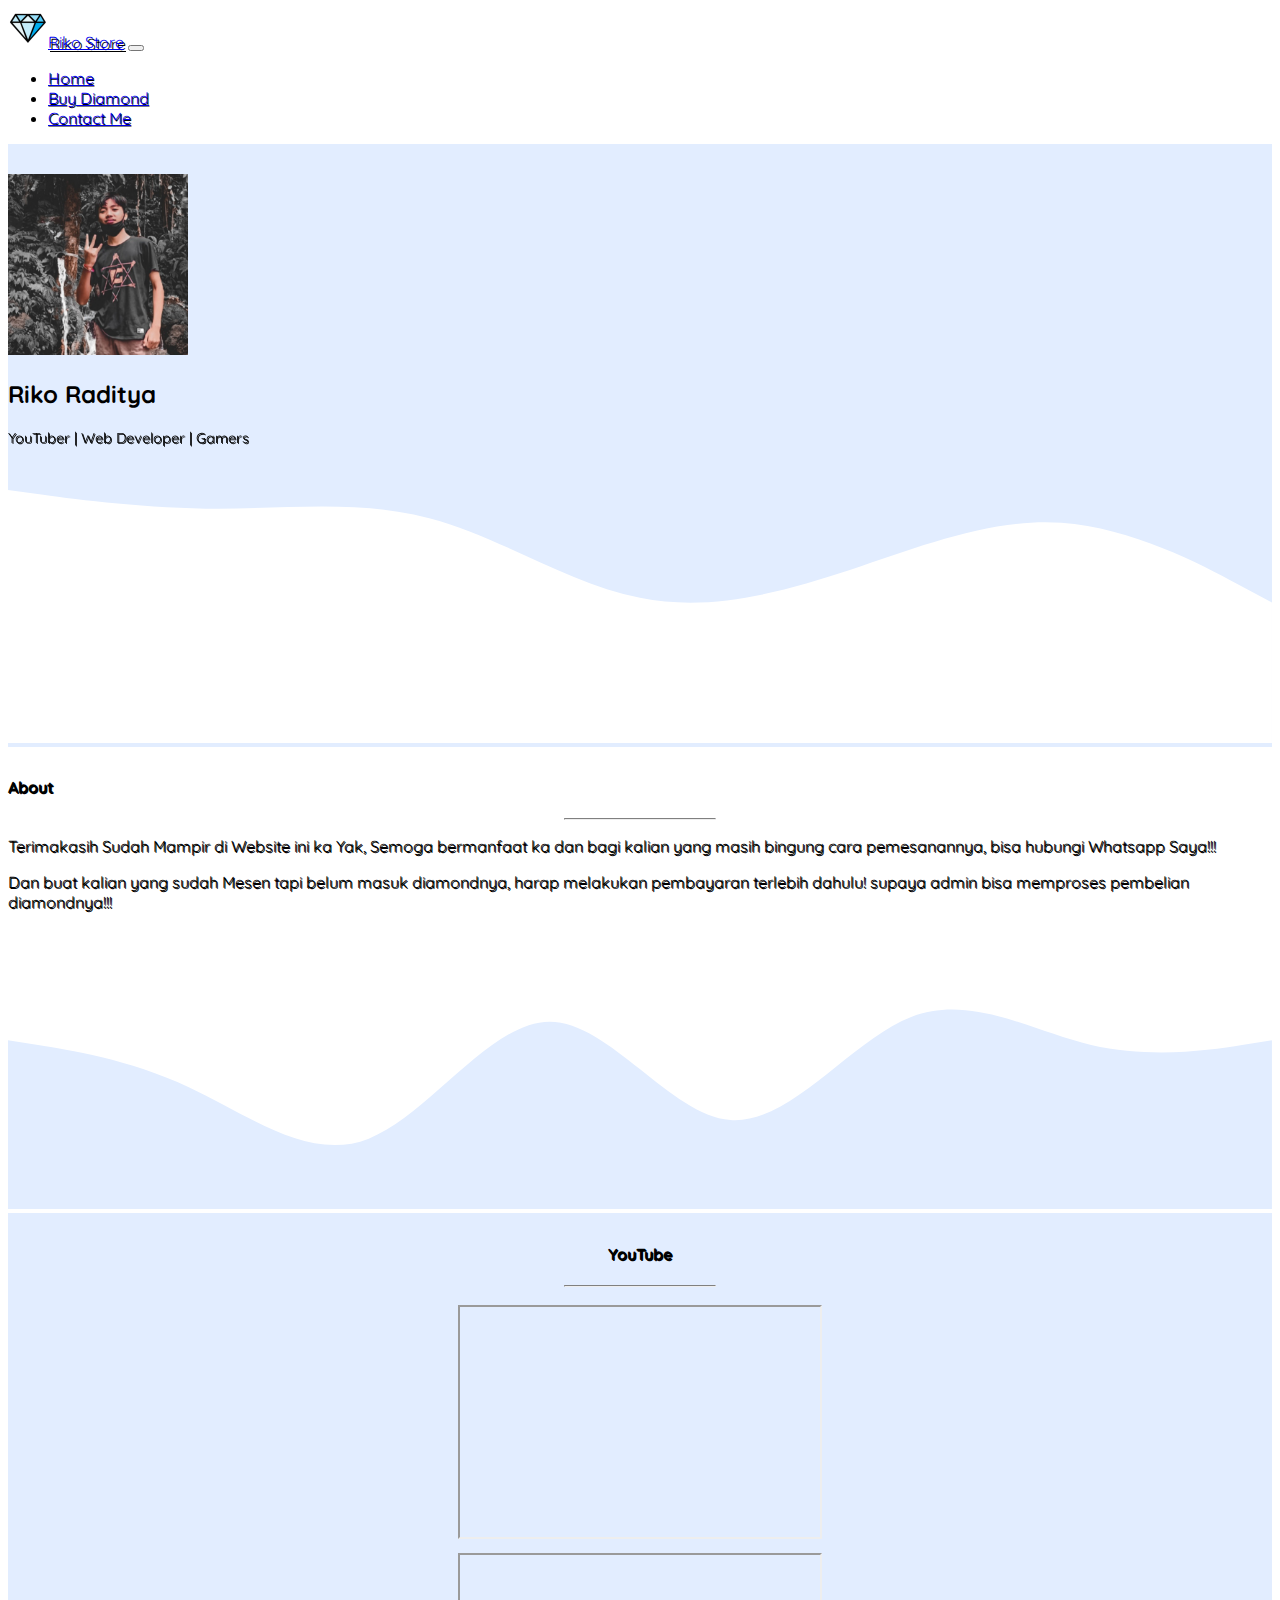
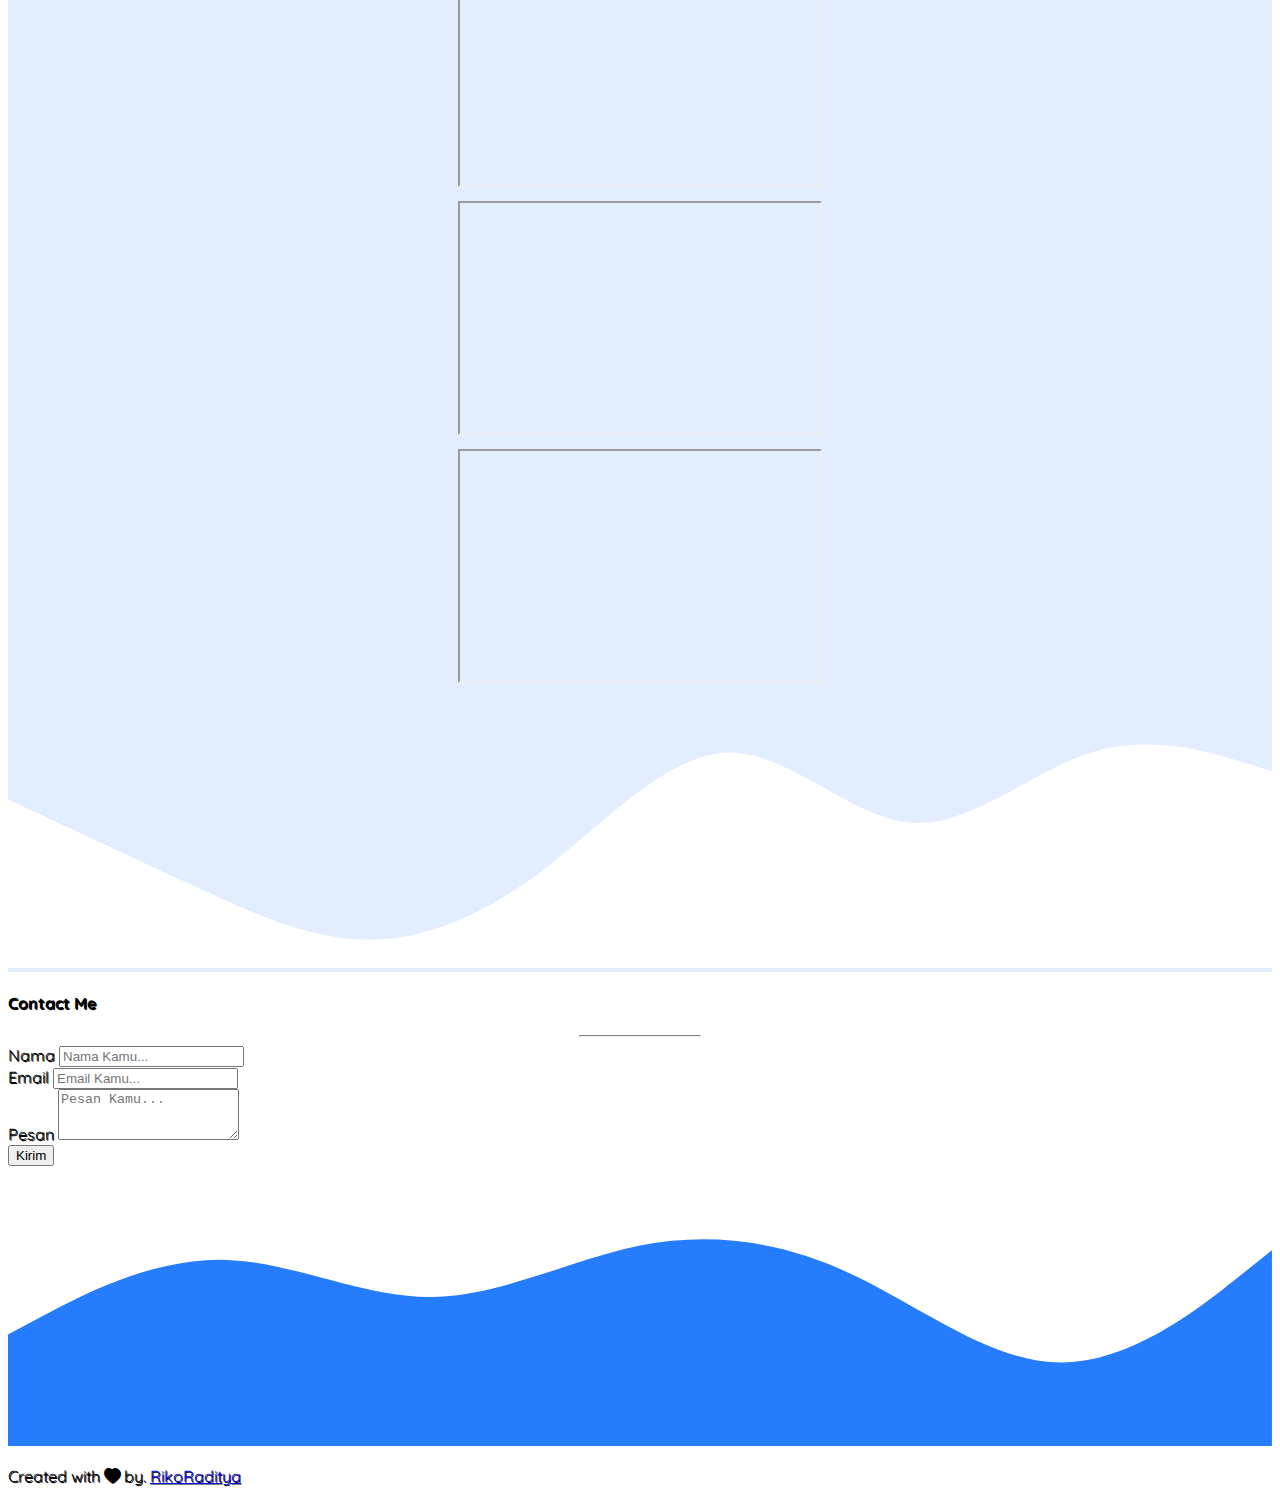
<file: contact.html>
<!doctype html>
<html lang="en">
  <head>
    <!-- Required meta tags -->
    <meta charset="utf-8">
    <meta name="viewport" content="width=device-width, initial-scale=1, shrink-to-fit=no">

    <!-- Bootstrap CSS -->
    <link rel="stylesheet" href="https://cdn.jsdelivr.net/npm/bootstrap@4.6.0/dist/css/bootstrap.min.css" integrity="sha384-B0vP5xmATw1+K9KRQjQERJvTumQW0nPEzvF6L/Z6nronJ3oUOFUFpCjEUQouq2+l" crossorigin="anonymous">
    <link rel="stylesheet" href="style.css" type="text/css" media="all" />
    
    <!--Bootstrap Icon-->
<link rel="stylesheet" href="https://cdn.jsdelivr.net/npm/bootstrap-icons@1.4.0/font/bootstrap-icons.css">
   
   <!--Bootsrap Font-->
<link rel="preconnect" href="https://fonts.gstatic.com"> 
<link href="https://fonts.googleapis.com/css2?family=Quicksand&display=swap" rel="stylesheet">

    <title>My Web</title>
  </head>
  <body>
    <!--Navbar-->
<nav class="navbar navbar-expand-lg navbar-dark bg-primary fixed-top">
<div class="container">
    <a class="navbar-brand" href="#"><img class="pr-1" src="dm.png"width="40px">Riko Store</a>
  <button class="navbar-toggler" type="button" data-toggle="collapse" data-target="#navbarNav" aria-controls="navbarNav" aria-expanded="false" aria-label="Toggle navigation">
    <span class="navbar-toggler-icon"></span>
  </button>
  <div class="collapse navbar-collapse" id="navbarNav">
    <ul class="navbar-nav">
      <li class="nav-item active">
        <a class="nav-link" href="index.html">Home</a>
      </li>
        <li class="nav-item active">
        <a class="nav-link" href="buy.html">Buy Diamond</a>
      </li>
            </li>
        <li class="nav-item active">
        <a class="nav-link" href="#">Contact Me</a>
      </li>
      

    </ul>
  </div>
</div>
</nav>
    <!--Akhir Navbar-->
    
    <!--jumbotron-->
    <section class="jumbo1 text-center">
    <img class="mt-5 img-thumbnail rounded-circle"src="foto.JPG" width="180">
  <h2 class="display-5">Riko Raditya</h2>
  <p class="lead">YouTuber | Web Developer | Gamers</p> 
  <svg xmlns="http://www.w3.org/2000/svg" viewBox="0 0 1440 320"><path fill="#ffffff" fill-opacity="1" d="M0,32L40,37.3C80,43,160,53,240,53.3C320,53,400,43,480,64C560,85,640,139,720,154.7C800,171,880,149,960,122.7C1040,96,1120,64,1200,69.3C1280,75,1360,117,1400,138.7L1440,160L1440,320L1400,320C1360,320,1280,320,1200,320C1120,320,1040,320,960,320C880,320,800,320,720,320C640,320,560,320,480,320C400,320,320,320,240,320C160,320,80,320,40,320L0,320Z"></path></svg>
    </section>

    <!--Akhir Jumbotron-->
    
    <!--About-->
    <section id="about">
      <div class="container">
        <div class="row text-center">
          <div class="col">
            <h4 class="text-primary">About</h4>
            <hr class="text-primary">
          </div>
        </div>
        <div class="row text-justify justify-content-center">
          <div class="col-md-3">
            <p>Terimakasih Sudah Mampir di Website ini ka Yak, Semoga bermanfaat ka dan bagi kalian yang masih bingung cara pemesanannya, bisa hubungi Whatsapp Saya!!! </p>
          </div>
            <div class="col-md-3">
            <p>Dan buat kalian yang sudah Mesen tapi belum masuk diamondnya, harap melakukan pembayaran terlebih dahulu! supaya admin bisa memproses pembelian diamondnya!!! </p>
          </div>
        </div>
      </div>
      <svg xmlns="http://www.w3.org/2000/svg" viewBox="0 0 1440 320"><path fill="#e2edff" fill-opacity="1" d="M0,128L34.3,133.3C68.6,139,137,149,206,181.3C274.3,213,343,267,411,240C480,213,549,107,617,106.7C685.7,107,754,213,823,218.7C891.4,224,960,128,1029,101.3C1097.1,75,1166,117,1234,133.3C1302.9,149,1371,139,1406,133.3L1440,128L1440,320L1405.7,320C1371.4,320,1303,320,1234,320C1165.7,320,1097,320,1029,320C960,320,891,320,823,320C754.3,320,686,320,617,320C548.6,320,480,320,411,320C342.9,320,274,320,206,320C137.1,320,69,320,34,320L0,320Z"></path></svg>
    </section>
    <!--Akhir About-->
    
    <!--Project-->
    <section id="project">
      <center>
        <div class="container">
          <div class="row text-center">
            <div class="col-md-12">
              <h4 class="text-primary">YouTube</h4>
              <hr class="text-primary">
            </div>
          </div>
              <div class="row">
                <div class="mt-5 col-md-6">
                  <iframe class="yt" width="330" height="200"
            src="https://www.youtube.com/embed/3EtjWwGrjrA">
                  </iframe>
                </div>
                 <div class="mt-5 col-md-6">
  <iframe class="yt" width="330" height="200"
  src="https://www.youtube.com/embed/_HmBB1V-Ru4"> 
  </iframe>
              </div>
              <div class="mt-5 col-md-6">
  <iframe class="yt" width="330" height="200"
  src="https://www.youtube.com/embed/gzSYjXHU_Wc">
  </iframe>
              </div>
              <div class="mt-5 col-md-6">
  <iframe class="yt" width="330" height="200"
  src="https://www.youtube.com/embed/wsQmGr4Js-g">
  </iframe>
              </div>
              </div>
              </div>
      </center>
      
            
      <svg xmlns="http://www.w3.org/2000/svg" viewBox="0 0 1440 320"><path fill="#ffffff" fill-opacity="1" d="M0,128L34.3,144C68.6,160,137,192,206,224C274.3,256,343,288,411,288C480,288,549,256,617,202.7C685.7,149,754,75,823,74.7C891.4,75,960,149,1029,154.7C1097.1,160,1166,96,1234,74.7C1302.9,53,1371,75,1406,85.3L1440,96L1440,320L1405.7,320C1371.4,320,1303,320,1234,320C1165.7,320,1097,320,1029,320C960,320,891,320,823,320C754.3,320,686,320,617,320C548.6,320,480,320,411,320C342.9,320,274,320,206,320C137.1,320,69,320,34,320L0,320Z"></path></svg>
    </section>
    <!--Akhir Project-->
    
    <!--contact-->
    <section id="contact">
      <div class="container">
        <div class="row text-center">
          <div class="col">
            <h4 class="text-primary">Contact Me</h4>
            <hr class="text-primary">
          </div>
        </div>
        <div class="row justify-content-center">
          <div class="col-10">
            <form>
  <div class="form-group">
    <label for="name">Nama</label>
    <input type="text" class="form-control" id="name" placeholder="Nama Kamu..." aria-describedby="name">
  </div>
    <div class="form-group">
    <label for="email">Email </label>
    <input type="email" class="form-control" id="email" placeholder="Email Kamu..." aria-describedby="email">
  </div>
  <div class="form-group">
    <label for="pesan">Pesan</label>
    <textarea class="form-control" id="pesan" placeholder="Pesan Kamu..." rows="3"></textarea>
  </div>
  <button type="submit" class="btn btn-primary">Kirim</button>
</form>
          </div>
        </div>
        </div>
      </div>
  <svg xmlns="http://www.w3.org/2000/svg" viewBox="0 0 1440 320"><path fill="#0d6efd" fill-opacity="0.9" d="M0,192L40,170.7C80,149,160,107,240,106.7C320,107,400,149,480,149.3C560,149,640,107,720,90.7C800,75,880,85,960,122.7C1040,160,1120,224,1200,224C1280,224,1360,160,1400,128L1440,96L1440,320L1400,320C1360,320,1280,320,1200,320C1120,320,1040,320,960,320C880,320,800,320,720,320C640,320,560,320,480,320C400,320,320,320,240,320C160,320,80,320,40,320L0,320Z"></path></svg>
    </section>
    <!--Akhir Cobtact-->
    
    
    
    
    <!--footer-->
<footer class="text-center bg-primary text-white p-3">
  <p>Created with <i class="bi bi-heart-fill text-danger"></i> by. <a href="https://www.instagram.com/riko_raditya19/"class="text-white font-weight-bold">RikoRaditya</a></p>
</footer>
    <!--Akhir Footer-->
    

    <!-- Optional JavaScript; choose one of the two! -->

    <!-- Option 1: jQuery and Bootstrap Bundle (includes Popper) -->
    <script src="https://code.jquery.com/jquery-3.5.1.slim.min.js" integrity="sha384-DfXdz2htPH0lsSSs5nCTpuj/zy4C+OGpamoFVy38MVBnE+IbbVYUew+OrCXaRkfj" crossorigin="anonymous"></script>
    <script src="https://cdn.jsdelivr.net/npm/bootstrap@4.6.0/dist/js/bootstrap.bundle.min.js" integrity="sha384-Piv4xVNRyMGpqkS2by6br4gNJ7DXjqk09RmUpJ8jgGtD7zP9yug3goQfGII0yAns" crossorigin="anonymous"></script>

    <!-- Option 2: Separate Popper and Bootstrap JS -->
    <!--
    <script src="https://code.jquery.com/jquery-3.5.1.slim.min.js" integrity="sha384-DfXdz2htPH0lsSSs5nCTpuj/zy4C+OGpamoFVy38MVBnE+IbbVYUew+OrCXaRkfj" crossorigin="anonymous"></script>
    <script src="https://cdn.jsdelivr.net/npm/popper.js@1.16.1/dist/umd/popper.min.js" integrity="sha384-9/reFTGAW83EW2RDu2S0VKaIzap3H66lZH81PoYlFhbGU+6BZp6G7niu735Sk7lN" crossorigin="anonymous"></script>
    <script src="https://cdn.jsdelivr.net/npm/bootstrap@4.6.0/dist/js/bootstrap.min.js" integrity="sha384-+YQ4JLhjyBLPDQt//I+STsc9iw4uQqACwlvpslubQzn4u2UU2UFM80nGisd026JF" crossorigin="anonymous"></script>
    -->
  </body>
</html>
</file>
<file: style.css>
.jumbo {
  background-color: #e2edff;
  padding-top: 30px;
font-family: 'Quicksand', sans-serif;
}
.jumbo1 {
  background-color: #e2edff;
  padding-top: 30px;
font-family: 'Quicksand', sans-serif;
}
.jumbo1 h1 {
  font-family: 'Anton', sans-serif;
font-family: 'Bebas Neue', cursive;
padding-top: 35px;
text-shadow: 2px 2px #000000;
}
.jumbo1 p{
  font-size: 0.9rem;
  filter: blur(0px);
  font-family: 'Quicksand', sans-serif;
  text-shadow: 0.5px 0.5px #000000;
  
}
.navbar-brand {
  text-shadow: 2px 2px #000000;
}
.jumbo p{
  font-size: 0.9rem;
  filter: blur(0px);
  font-family: 'Quicksand', sans-serif;
  text-shadow: 2px 2px #000000;
  
}
.jumbo h1 {
  font-family: 'Anton', sans-serif;
font-family: 'Bebas Neue', cursive;
padding-top: 35px;
text-shadow: 2px 2px #000000;
}
.jumbotron {
  background-image: url('1.jpg');
  background-size: cover;
  
}
hr {
  width: 200px;
  border-top: 1px solid  ;
  text-shadow: 0.5px 0.5px #000000;
}
#project {
  background-color: #e2edff;
  padding-top: 10px;
  font-family: 'Quicksand', sans-serif;
  text-shadow: 0.5px 0.5px #000000;
}
#project hr{
  width: 150px;
}
#about {
  font-family: 'Quicksand', sans-serif;
  text-shadow: 0.5px 0.5px #000000;
  margin-top: 30px;
}
#about hr{
  width: 150px;
}
#contact hr{
  width: 120px;
  text-shadow: 0.5px 0.5px #000000;
}
#contact {
  font-family: 'Quicksand', sans-serif;
  text-shadow: 0.5px 0.5px #000000;
}
nav {
  font-family: 'Quicksand', sans-serif;
  text-shadow: 0.5px 0.5px #000000;
}
footer {
  font-family: 'Quicksand', sans-serif;
  text-shadow: 0.5px 0.5px #000000;
}
.cod {
  height: 400px;
}
.pub {
  height: 185px;
}
.caro {
  margin-top: 30px;
}
.h4 {
  text-align: center;
}
.yt {
  width: 360;
  height: 230;
}
.riko {
  width: 80%;
  
}
@media (min-width: 576px) { 
  .jumbotron {
    width: 100%;
  }
.cod {
  height: 350px;
}
.jumbo p{
  font-size: 30px;
  
}
.jumbo h1{
  font-size: 80px;
}
.pub {
  height: 209px;
}
.yt {
  width: 360px;
  height: 230px;
  margin-top: 10px;
}
}
</file>
